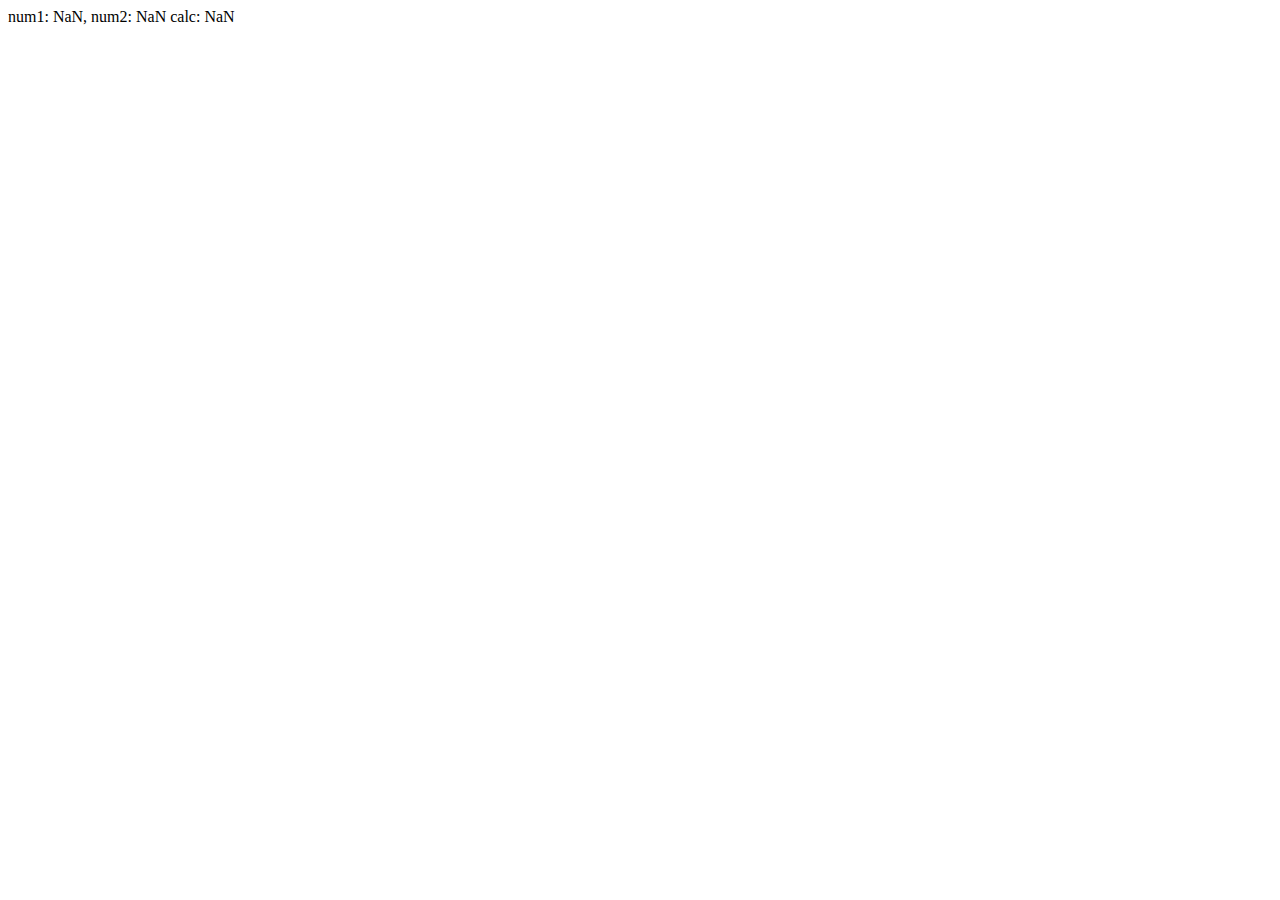
<file: aula7-1.html>
<!DOCTYPE html>
<html lang="pt-br">
<head>
    <meta charset="UTF-8">
    <meta http-equiv="X-UA-Compatible" content="IE=edge">
    <meta name="viewport" content="width=device-width, initial-scale=1.0">
    <title>Aula 7</title>
</head>
<body>
    
    
 <script src="script7-4.js"></script>   
</body>
</html>
</file>
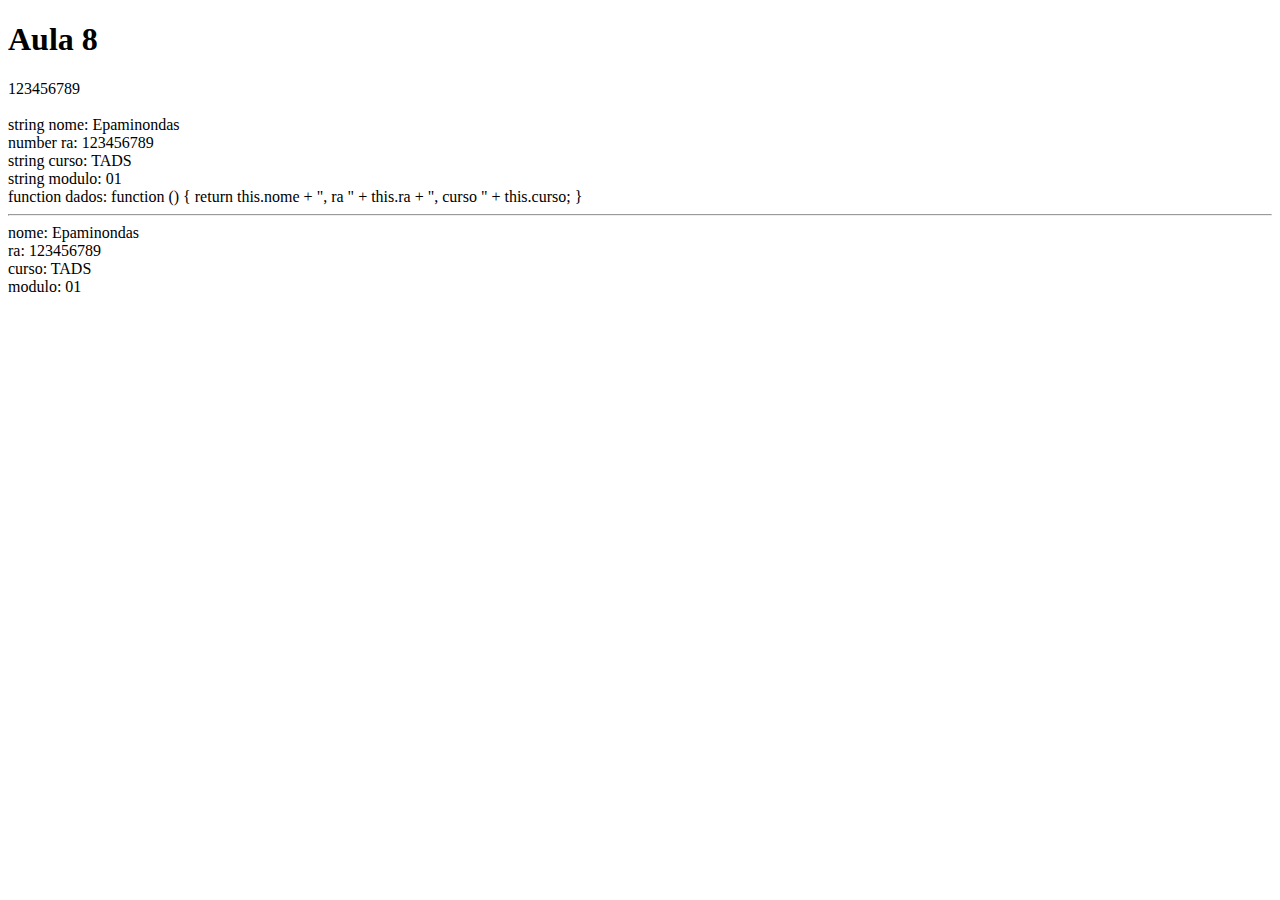
<file: aula7.1.html>
<!DOCTYPE html>
<html lang="pt-br">
<head>
    <meta charset="UTF-8">
    <meta http-equiv="X-UA-Compatible" content="IE=edge">
    <meta name="viewport" content="width=device-width, initial-scale=1.0">
    <title>script - 7</title>
    <script src="scriptobj3.js" defer></script>
</head>
<body>
  <h1>Aula 8</h1>
  <div id="saida">

  </div>
    

</body>
</html>
</file>
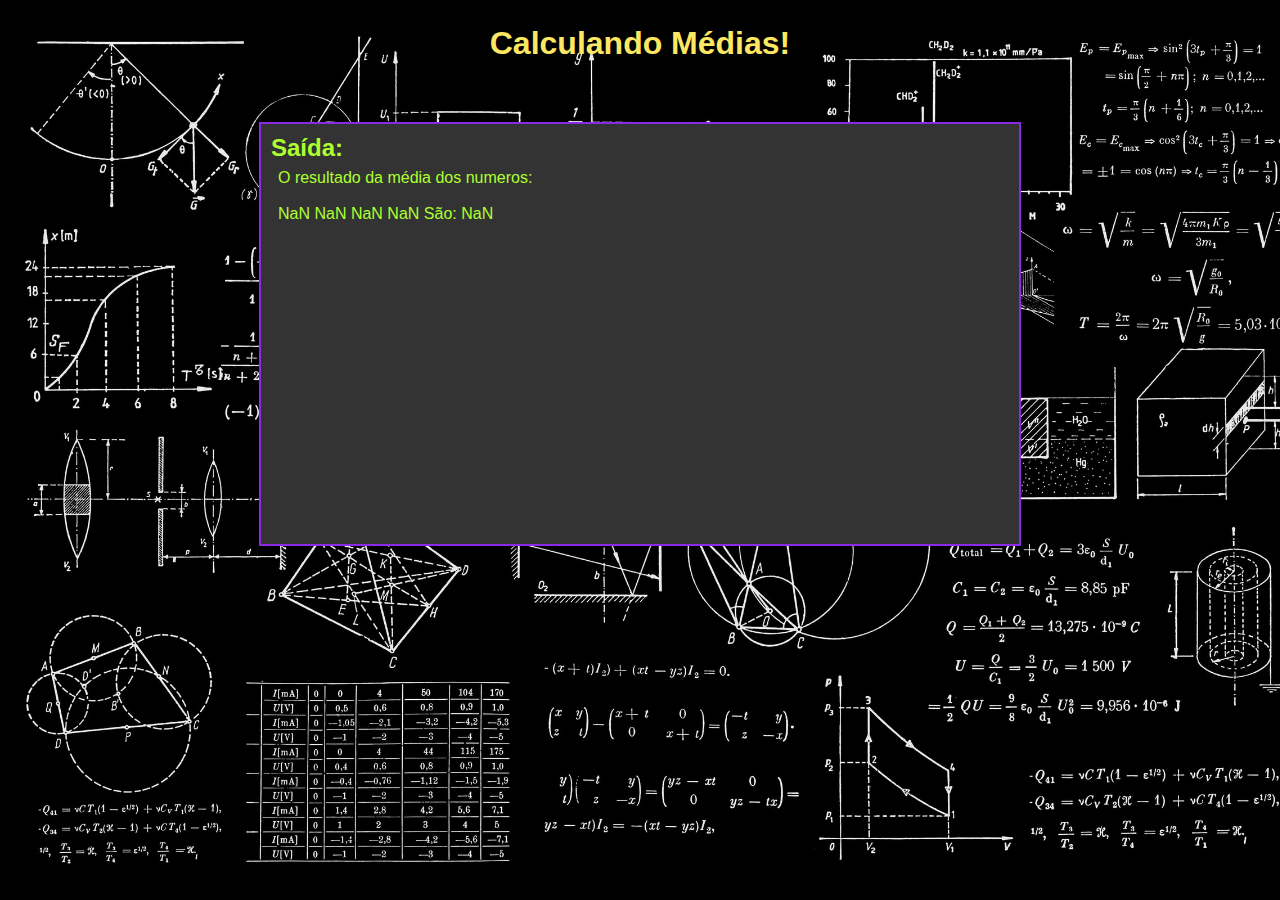
<file: exercicio4.html>
<!DOCTYPE html>
<html lang="pt-br">
<head>
    <meta charset="UTF-8">
    <meta name="viewport" content="width=device-width, initial-scale=1.0">
    <title>Exercicio - 4</title>
    <link rel="stylesheet" href="exercicio4.css">
</head>
<body>
    <h1>Calculando Médias!</h1>

    <div id="saida">
       <h2>Saída:</h2>
       <p class="saida">
          
       </p>
    </div>
  <script src="exercicio4.js"></script>  
</body>
</html>
</file>
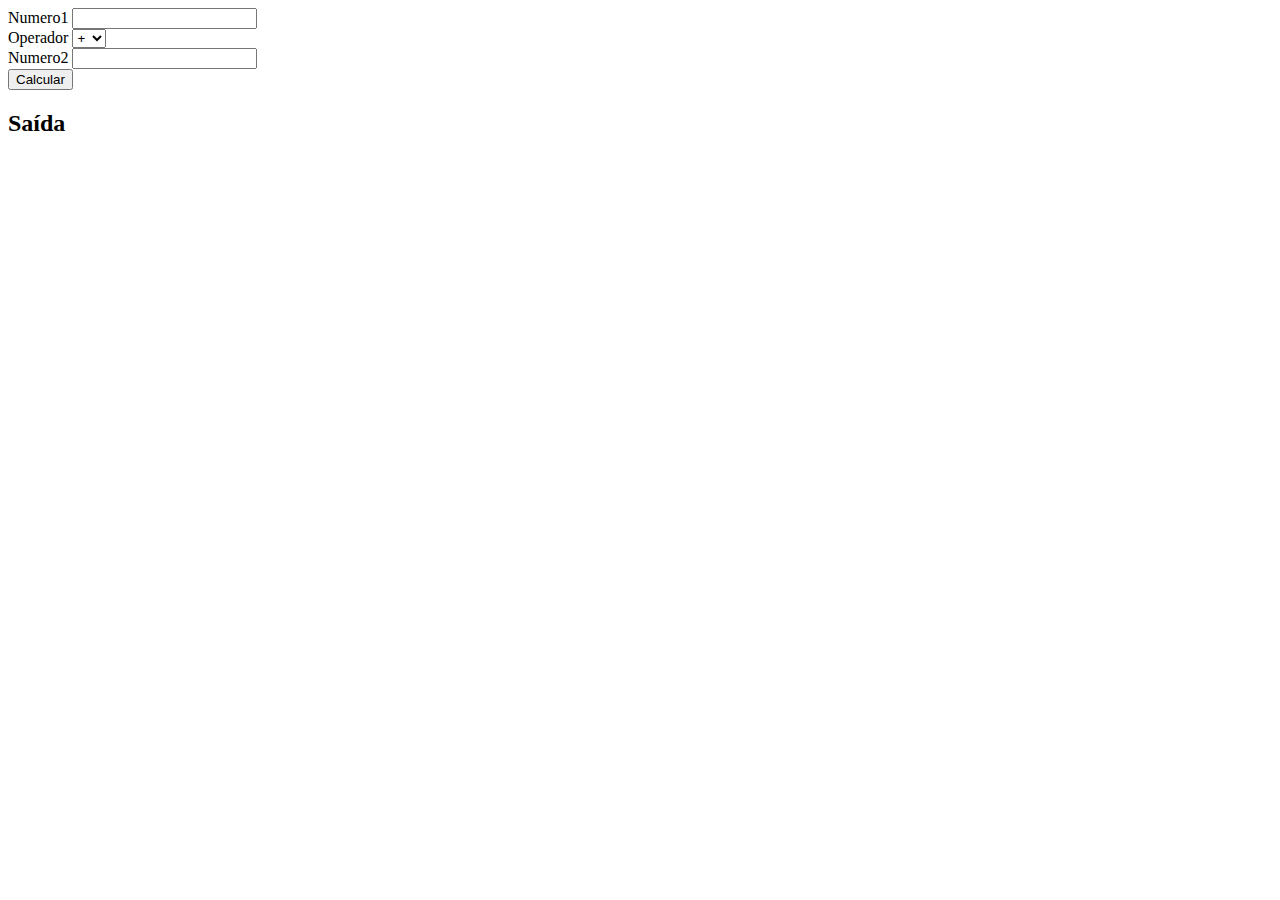
<file: form_calc.html>
<!DOCTYPE html>
<html lang="pt-br">
<head>
    <meta charset="UTF-8">
    <meta http-equiv="X-UA-Compatible" content="IE=edge">
    <meta name="viewport" content="width=device-width, initial-scale=1.0">
    <title>Form_Calc</title>
    <script src="calculadora.js"></script>
</head>
<body>
    <form>
        Numero1 <input type="number" name="n1" id="n1"><br>
        Operador <select name="op" id="op">
            <option value="+">+</option>
            <option value="-">-</option>
            <option value="*">*</option>
            <option value="/">/</option>
            <option value="%">%</option>
        </select><br>
        Numero2 <input type="number" name="n2" id="n2"><br>
       <button type="button" onclick="mostra()">Calcular</button>
    </form>
    <h2>Saída</h2>
    <div id="saida"></div>
</body>
</html>
</file>
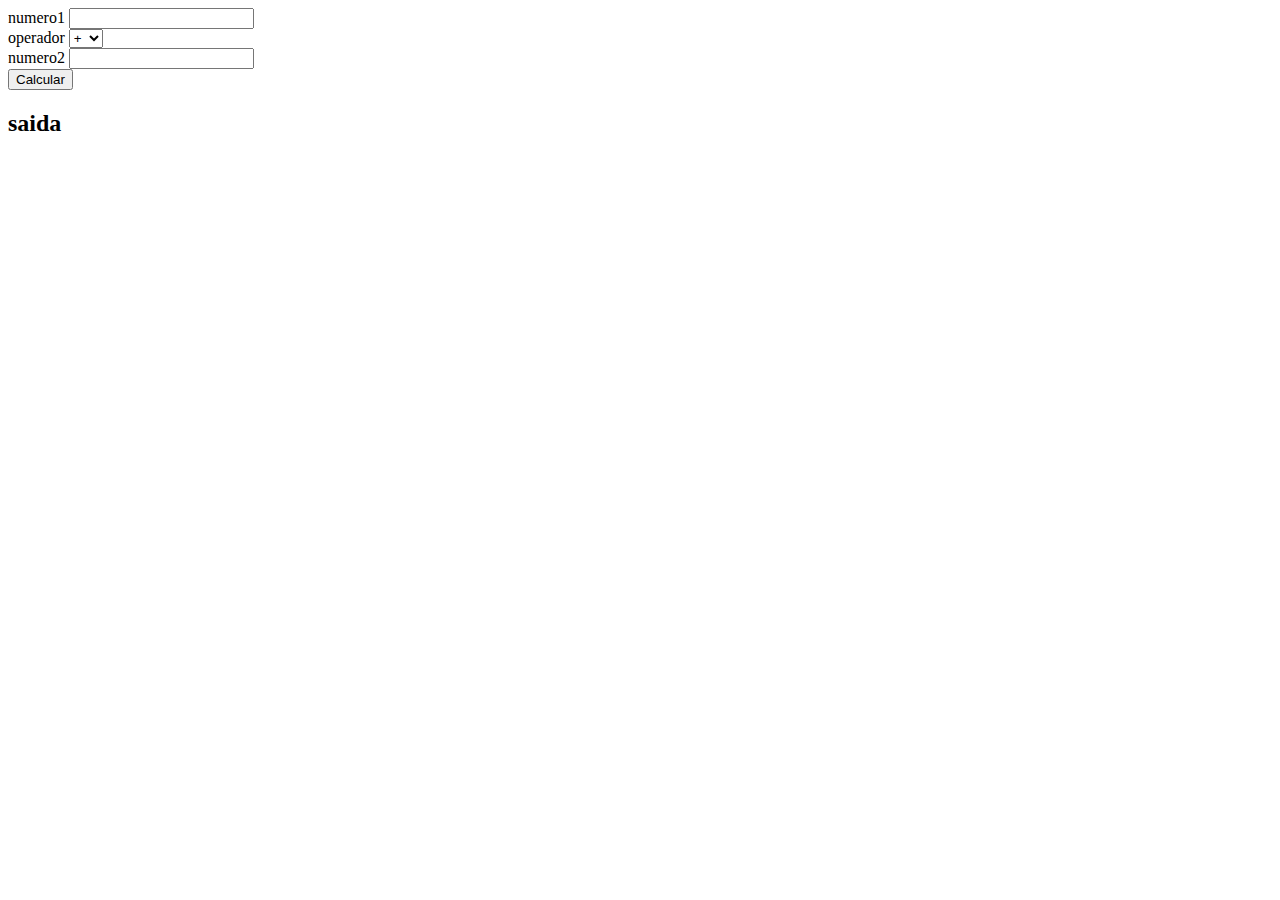
<file: forms.html>
<!DOCTYPE html>
<html lang="pt-br">
<head>
    <meta charset="UTF-8">
    <meta http-equiv="X-UA-Compatible" content="IE=edge">
    <meta name="viewport" content="width=device-width, initial-scale=1.0">
    <title>Aula 7</title>
    <script src="calculadora.js"></script>
</head>
<body>
    <form>
        numero1 <input type="nunber" name="n1" id="n1"><br>
        operador <select name="op" id="op">
        <option value="+">+</option>
        <option value="-">-</option>
        <option value="*">*</option>
        <option value="/">/</option>
        <option value="%">%</option>
        </select><br>
    numero2 <input type="nunber" name="n2" id="n2"><br>
    <button type="button" onclick="mostra()">Calcular</button>
</form>
<h2>saida</h2>
<div id="saida">

</div>
</body>
</html>
</file>
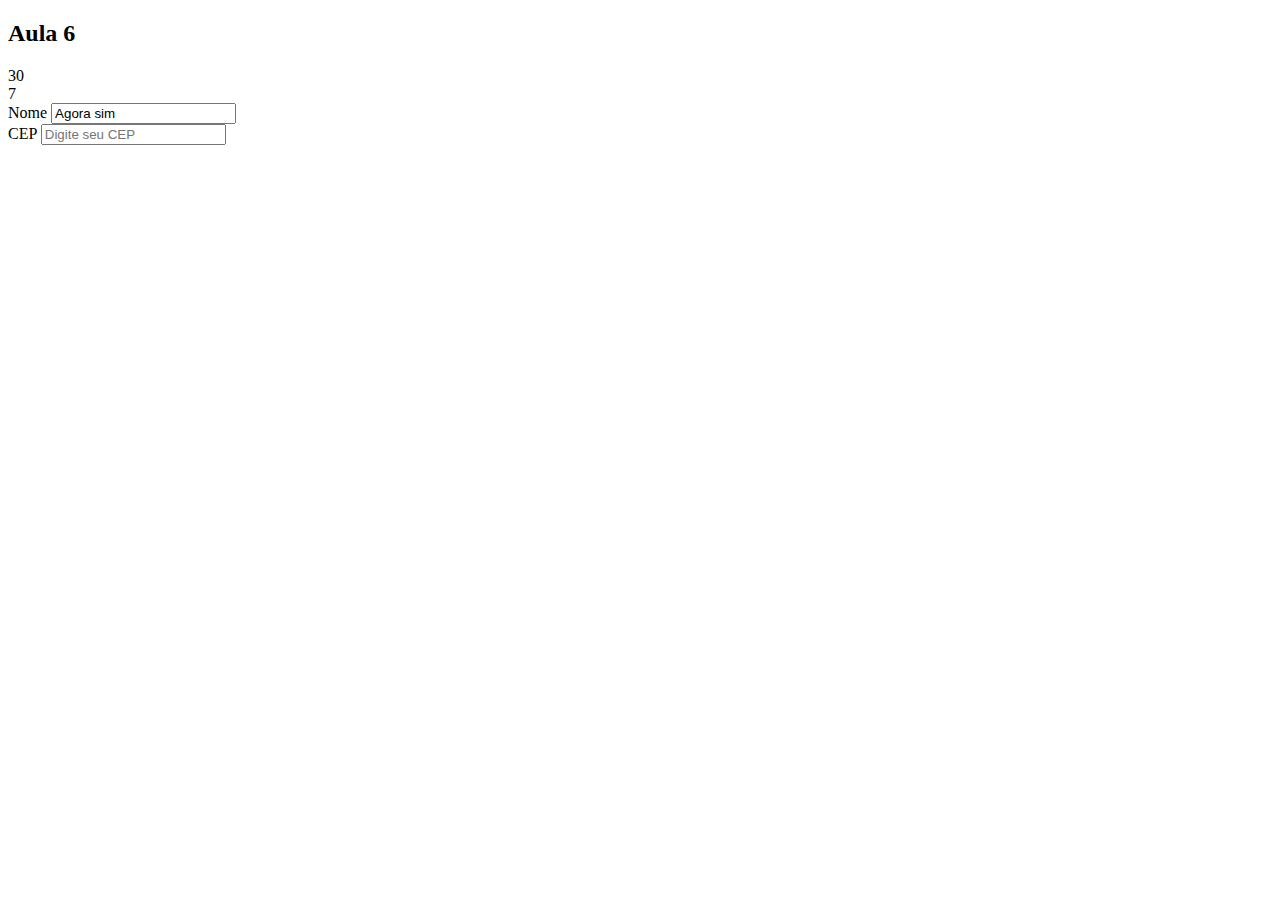
<file: index6.html>
<!DOCTYPE html>
<html lang="pt-br">
<head>
    <meta charset="UTF-8">
    <meta http-equiv="X-UA-Compatible" content="IE=edge">
    <meta name="viewport" content="width=device-width, initial-scale=1.0">
    <title>Aula-6</title>
</head>
<body>
    <h2>Aula 6</h2>
    <div id="dv1"></div>
    <div class="teste"></div>
    Nome  <input type="text" name="nome" id="nome" value="Agora sim" placeholder="Digite seu nome"> <br>
    <label for="cep">CEP</label>  <input type="text" name="cep" id="cep" value=""  placeholder="Digite seu CEP">
    <script src="revisão.js"></script>
</body>
</html>
</file>
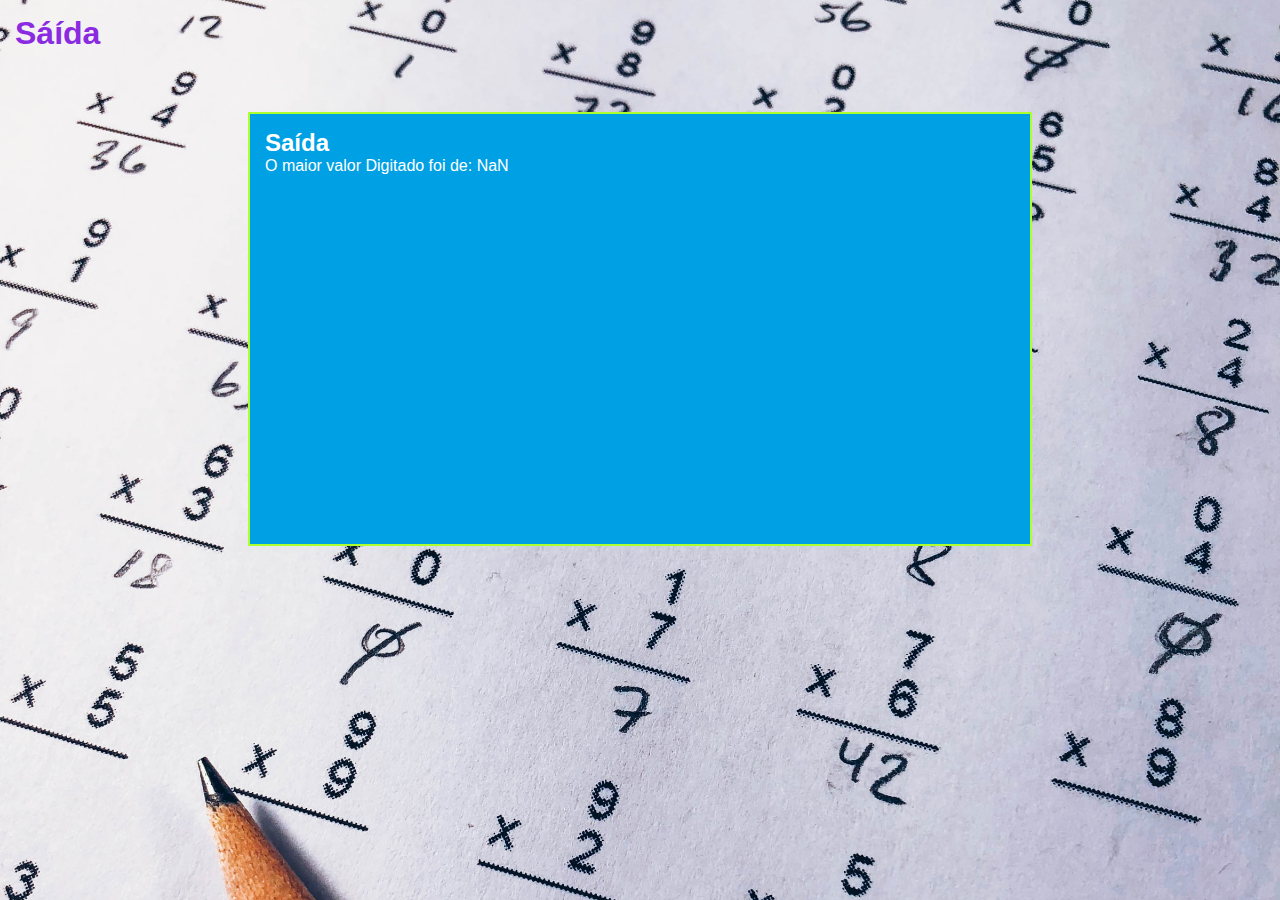
<file: maior_numero.html>
<!DOCTYPE html>
<html lang="pt-br">
<head>
    <meta charset="UTF-8">
    <meta name="viewport" content="width=device-width, initial-scale=1.0">
    <title>Programa que exibe o maior numero!!</title>
    <link rel="stylesheet" href="maior_numero.css">
    <script src="maior_numero.js" defer></script>  
</head>
<body>
    <h1>Sáída</h1>
    <div id="saida">
      <h2>Saída</h2>
    </div>
</body>
</html>
</file>
<file: exercicio4.css>
* {
    padding: 0px;
    margin: 0px;
}

body {
    margin: 10px;
    padding: 15px;
    font-family: Arial, Helvetica, sans-serif;
    font-size: 1.em;
    background-image: url(img/matematica1.jpg);
    background-size: cover;
    background-position: top top;
    background-attachment: fixed;
}

h1 {
    color: #FCE762;
    text-align: center;
}

#saida {
    margin:60px auto;
    padding: 10px;
    border: 2px solid blueviolet;
    width: 60%;
    height: 400px;
    background-color: hsl(0, 0%,20%);
    color: greenyellow;
}

p {
    padding: 7px;
}
</file>
<file: maior_numero.css>
* {
    padding: 0px;
    margin: 0px;
}

body {
    margin: 15px;
    font-family: Arial, Helvetica, sans-serif;
    font-size: 16px;
    background-image: url(img/mate2.jpg);
    background-size: cover;
    background-position: 50% 20%;
    background-attachment: fixed;
}

h1 {
    color: blueviolet;
}

#saida {
    width: 60%;
    height: 400px;
    border: 2px solid greenyellow;
    margin: 60px auto;
    background: #00A1E4;
    color: #fff;
    padding: 15px;
}
</file>
